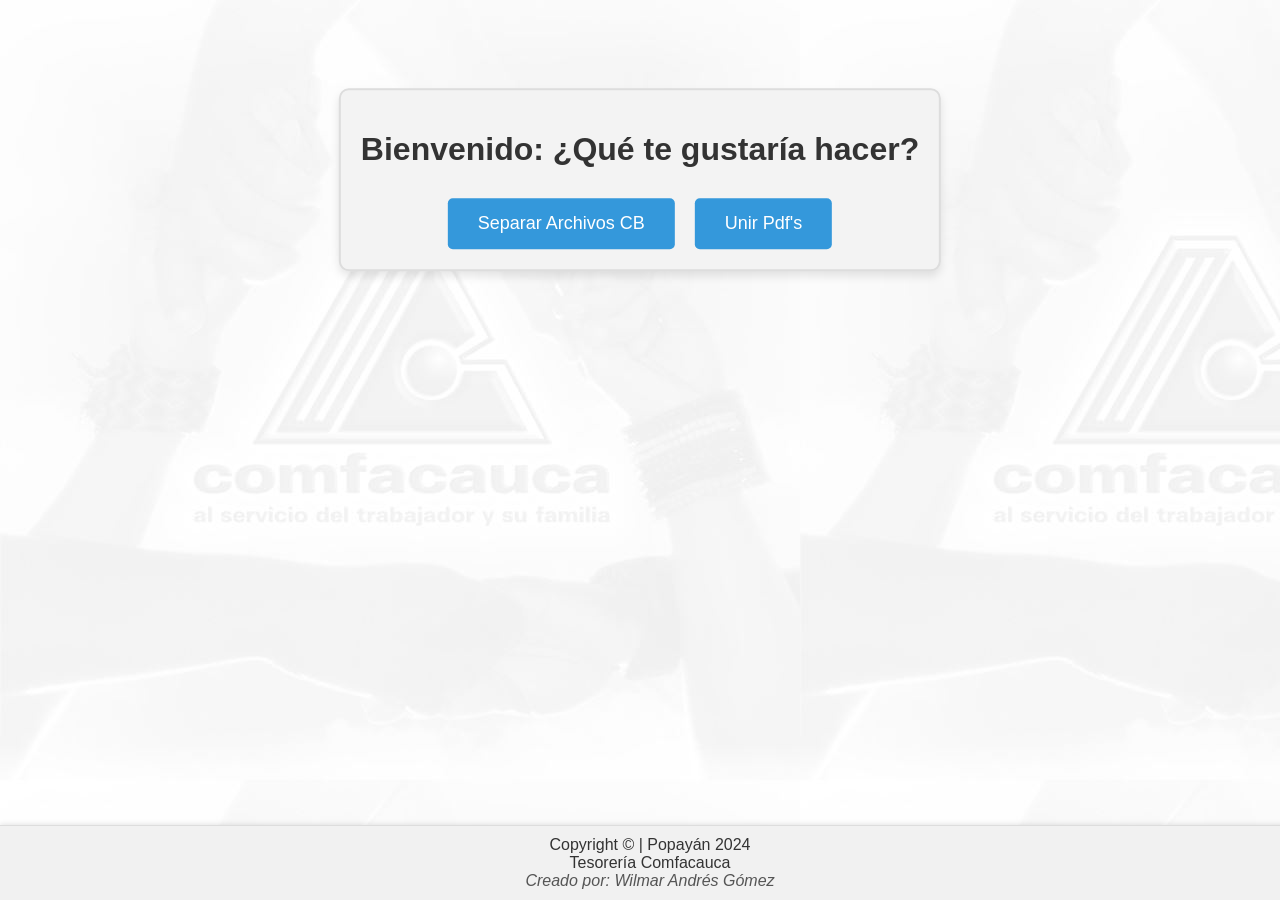
<file: index.html>
<!DOCTYPE html>
<html lang="es">
<head>
    <meta charset="UTF-8">
    <meta name="viewport" content="width=device-width, initial-scale=1.0">
    <title>Envio Tarjetas</title>
    <link rel="stylesheet" href="styles.css">
</head>
<body>
    <div class="container">
        <div class="content-box">
            <h1>Bienvenido: ¿Qué te gustaría hacer?</h1>
            <div class="options">
                <a href="separarArchivos/separaArchivosCB.html" class="button">Separar Archivos CB</a>
                <a href="unirPdf/index.html" class="button">Unir Pdf's</a>
            </div>
        </div>
    </div>

    <footer>
        <div class="footer-content">
            <p>Copyright © | Popayán 2024 </p>
            <p>Tesorería Comfacauca</p>
            <p class="signature">Creado por: Wilmar Andrés Gómez</p>
        </div>
    </footer>
</body>
</html>
</file>
<file: styles.css>
body {
    font-family: Arial, sans-serif;
    background-color: #f0f0f0;
    margin: 0;
    padding: 0;
    background-image: url('imagen/fondo.jpg'); /* Cambia esto a la ruta de tu imagen */
    background-repeat: repeat; /* Repite la imagen en mosaico */
}

.container {
    text-align: center;
    position: absolute;
    top: 20%;
    left: 50%;
    transform: translate(-50%, -50%);
}

.content-box {
    background-color: #F3F3F3; /* Color de fondo gris claro */
    padding: 20px;
    border-radius: 10px;
    box-shadow: 0 5px 10px rgba(0,0,0,0.1); /* Sombra sutil */
    border: 2px solid #ddd; /* Borde gris claro */
}

h1 {
    color: #333;
}

.options {
    margin-top: 30px;
    display: flex; /* Cambiamos a flexbox para alinear horizontalmente */
    justify-content: center; /* Centramos horizontalmente los elementos */
    gap: 20px; /* Espacio entre los botones */
}

.button {
    display: inline-block;
    padding: 15px 30px;
    background-color: #3498db;
    color: white;
    text-decoration: none;
    font-size: 18px;
    border-radius: 5px;
    transition: opacity 0.5s ease;
}

.button:hover {
    opacity: 0.8;
}

/* Estilos para el pie de p�gina */
footer {
    background-color: #f1f1f1;
    border-top: 1px solid #ddd;
    padding: 10px;
    text-align: center;
    position: fixed;
    bottom: 0;
    width: 100%;
    box-shadow: 0 -1px 5px rgba(0, 0, 0, 0.1);
}

.footer-content {
    margin: 0 auto;
    max-width: 1200px;
}

footer p {
    margin: 0;
    color: #333;
}

.signature {
    font-style: italic;
    color: #555;
}
</file>
